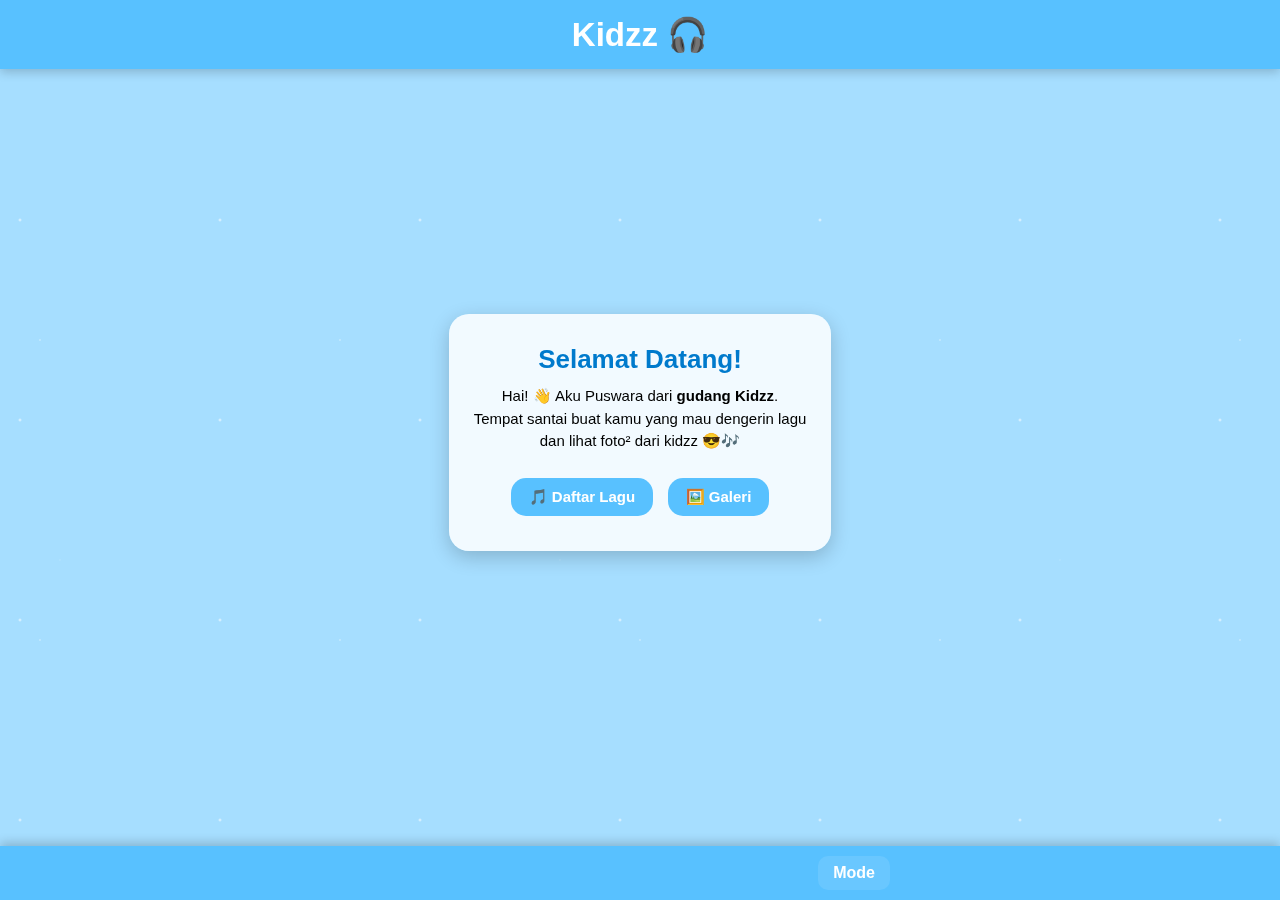
<file: index.html>
<!DOCTYPE html>
<html lang="id">
<head>
  <meta charset="UTF-8" />
  <meta name="viewport" content="width=device-width, initial-scale=1.0" />
  <title>KEGABUTAN Kidzz</title>
  <link rel="stylesheet" href="style.css" />
</head>
<body class="home-page light-mode">
  <!-- ANIMASI BINTANG -->
  <div class="stars"></div>
  <div class="stars2"></div>
  <div class="stars3"></div>

  <!-- HEADER BIRU -->
  <header class="header-box">
    <h2>Kidzz 🎧</h2>
  </header>

  <!-- KONTEN UTAMA -->
  <main class="home-wrapper">
    <div class="intro-home">
      <h2>Selamat Datang!</h2>
      <p>
        Hai! 👋 Aku Puswara dari <b>gudang Kidzz</b>.<br />
        Tempat santai buat kamu yang mau dengerin lagu<br />
        dan lihat foto² dari kidzz 😎🎶
      </p>

      <div class="tombol-home">
        <button onclick="window.location.href='lagu.html'">🎵 Daftar Lagu</button>
        <button onclick="window.location.href='galeri.html'">🖼️ Galeri </button>
      </div>
    </div>
  </main>

  <!-- NAVBAR BAWAH -->
  <div class="container-navbar">
    <ul class="ul-navbar">
      <li class="li-navbar mode" id="modeToggle">Mode</li>
    </ul>
  </div>

  <!-- MUSIK OTOMATIS -->
<audio id="laguHome" autoplay muted loop>
  <source src="multo1.mp3" type="audio/mp3">
</audio>

<script>
  // Aktifkan suara setelah pengguna menyentuh layar
  document.body.addEventListener('click', function() {
    const audio = document.getElementById('laguHome');
    audio.muted = false;
    audio.play();
  });
</script>

  <script>
    // MODE TOGGLE
    const body = document.body;
    const toggle = document.getElementById("modeToggle");

    if (localStorage.getItem("mode") === "dark") {
      body.classList.add("dark-mode");
      body.classList.remove("light-mode");
    } else {
      body.classList.add("light-mode");
      body.classList.remove("dark-mode");
    }

    toggle.addEventListener("click", () => {
      body.classList.toggle("dark-mode");
      body.classList.toggle("light-mode");
      localStorage.setItem(
        "mode",
        body.classList.contains("dark-mode") ? "dark" : "light"
      );
    });

    // LAGU
    const lagu = document.getElementById("laguHome");
    lagu.volume = 0.4;
  </script>
</body>
</html>
</file>
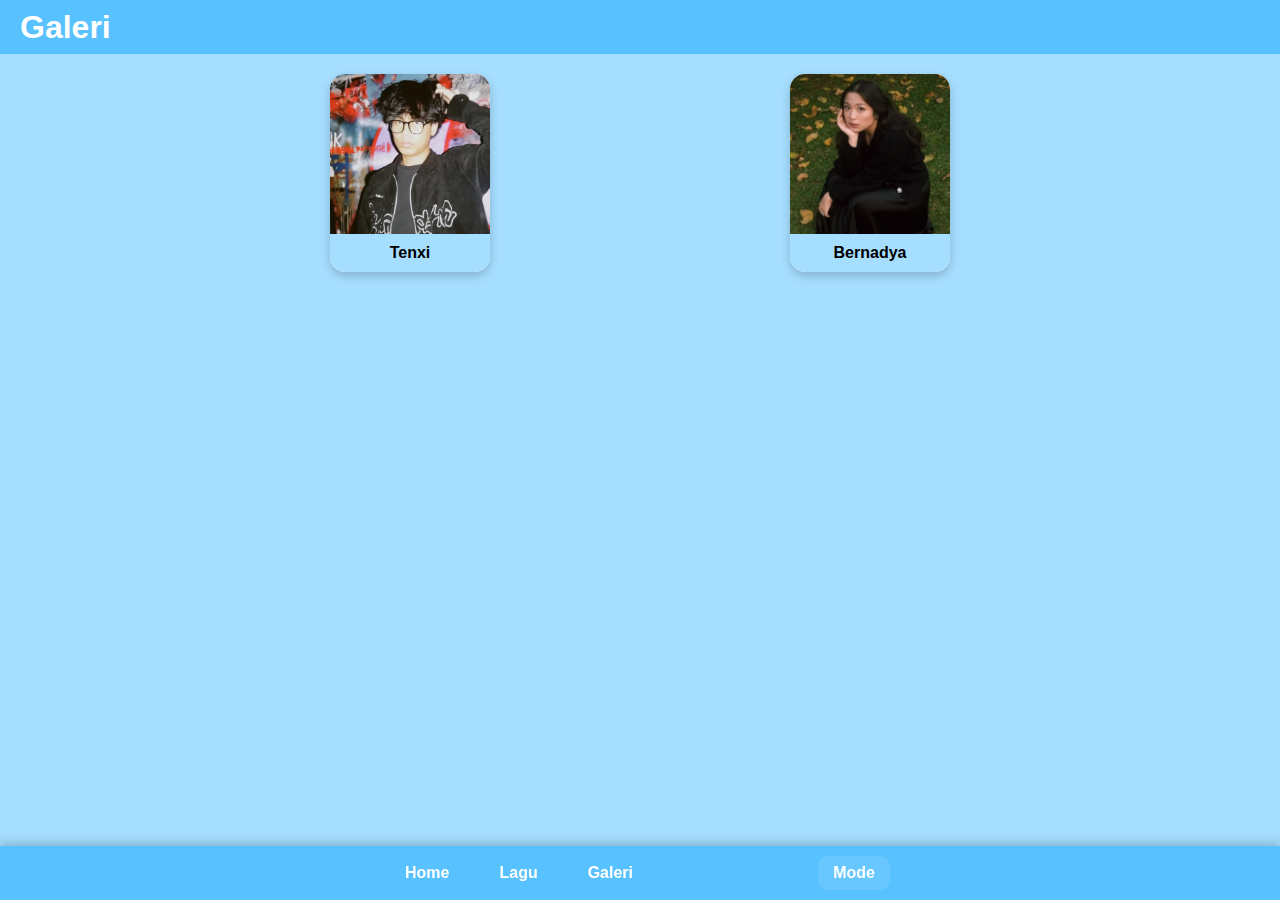
<file: galeri.html>
<!DOCTYPE html>
<html lang="id">
<head>
  <meta charset="UTF-8">
  <meta name="viewport" content="width=device-width, initial-scale=1.0">
  <title>Galeri</title>
  <link rel="stylesheet" href="style.css">
</head>
<body class="light-mode">
  <div class="container-footer">
    <h1 class="h1-footer">Galeri</h1>
  </div>

  <div class="container-content">
    <div class="gallery" id="galeri">
      <!-- Isi otomatis dari data.js -->
    </div>
  </div>

  <div class="container-navbar">
    <ul class="ul-navbar">
      <li class="li-navbar" onclick="window.location.href='index.html'">Home</li>
      <li class="li-navbar" onclick="window.location.href='lagu.html'">Lagu</li>
      <li class="li-navbar">Galeri</li>
      <li class="li-navbar mode" id="modeToggle">Mode</li>
    </ul>
  </div>

  <script src="data.js"></script>
</body>
</html>
</file>
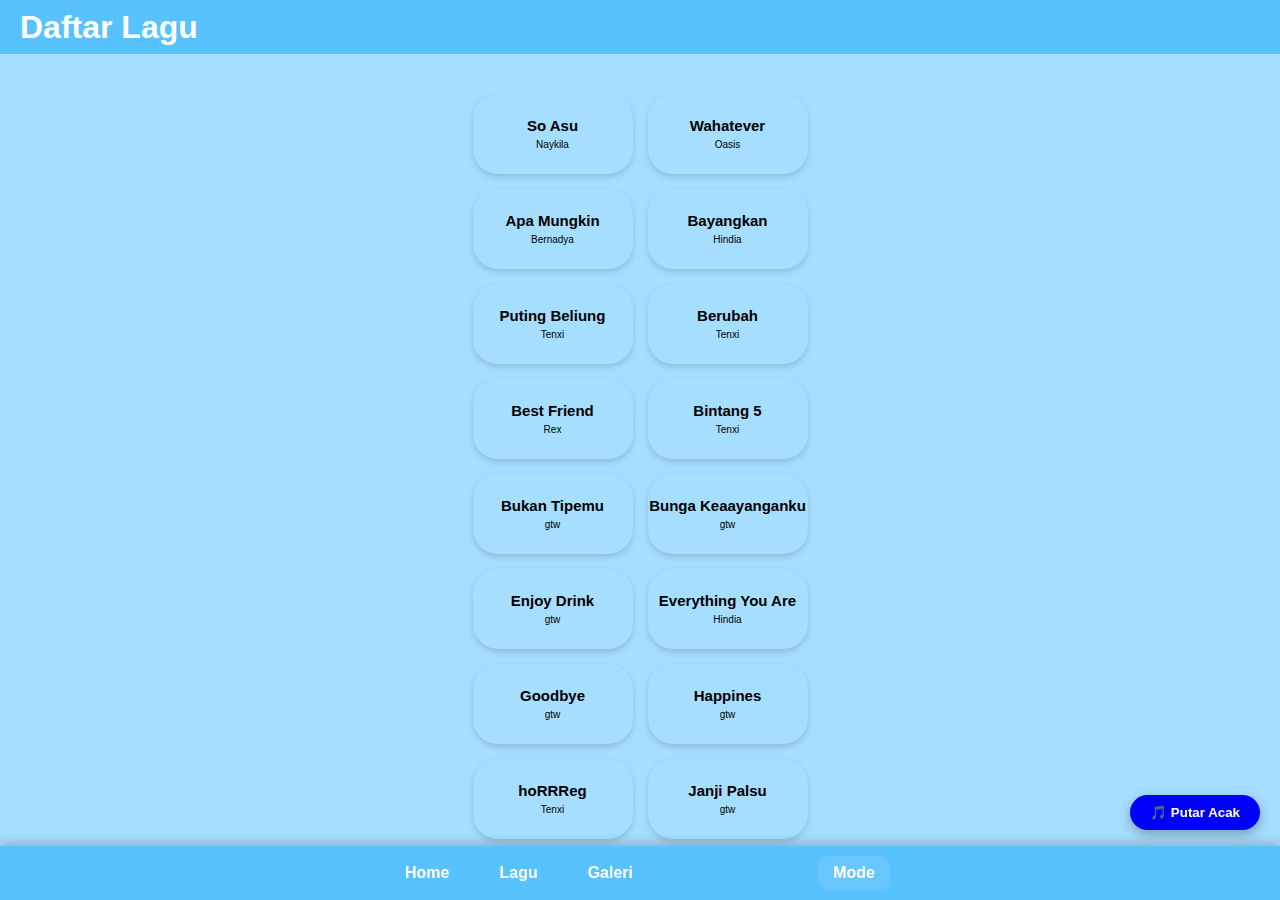
<file: lagu.html>
<!DOCTYPE html>
<html lang="id">
<head>
  <meta charset="UTF-8" />
  <meta name="viewport" content="width=device-width, initial-scale=1.0" />
  <title>Lagu</title>
  <link rel="stylesheet" href="style.css" />
</head>
<body class="light-mode">
  <div class="container-footer">
    <h1 class="h1-footer">Daftar Lagu</h1>
  </div>

  <div class="container-content">
    <div class="galery" id="daftarLagu">
      <!-- Box lagu otomatis dari JS -->
    </div>
  </div>

  <!-- Tombol putar acak -->
  <button class="putar-acak" onclick="putarAcak()">🎵 Putar Acak</button>

  <div class="container-navbar">
    <ul class="ul-navbar">
      <li class="li-navbar" onclick="window.location.href='index.html'">Home</li>
      <li class="li-navbar">Lagu</li>
      <li class="li-navbar" onclick="window.location.href='galeri.html'">Galeri</li>
      <li class="li-navbar mode" id="modeToggle">Mode</li>
    </ul>
  </div>

  <script src="data.js"></script>
  <script>
    // =============== TAMPILKAN BOX LAGU ===============
    const container = document.getElementById("daftarLagu");
    if (container) {
      daftarLagu.forEach((lagu, i) => {
        const div = document.createElement("div");
        div.className = "card";
        div.innerHTML = `
          <p class="judul-lagu">${lagu.judul}</p>
          <p class="penyanyi">${lagu.penyanyi}</p>
        `;
        div.addEventListener("click", () => putarLagu(i));
        container.appendChild(div);
      });
    }

    // =============== MODE SIMPANAN ===============
    if (localStorage.getItem("mode") === "dark") {
      document.body.classList.add("dark-mode");
      document.body.classList.remove("light-mode");
    }
    
  </script>
  <audio id="audioPlayer" controls style="display:none;"></audio>
</body>
</html>
</file>
<file: style.css>
/* ========================================= 🌐 DASAR UMUM ========================================= */
*, html {
  margin: 0;
  padding: 0;
  box-sizing: border-box;
  font-family: sans-serif;
}

body {
  transition: all 0.4s ease;
}

/* ========================================= ☀️ MODE TERANG ========================================= */
body.light-mode {
  background-color: #e0ffff;
  color: #000;
}

body.light-mode .container-navbar,
body.light-mode .container-footer {
  background-color: blue;
  color: white;
}

/* ========================================= 🌙 MODE GELAP ========================================= */
body.dark-mode {
  background-color: #000;
  color: #fff;
}

body.dark-mode .container-navbar,
body.dark-mode .container-footer {
  background-color: #111;
}

/* ========================================= 🧭 NAVBAR ========================================= */
.container-navbar {
  height: 6vh;
  display: flex;
  justify-content: center;
  align-items: center;
  position: sticky;
  bottom: 0;
  z-index: 99;
}

.ul-navbar {
  display: flex;
  justify-content: center;
  align-items: center;
  list-style: none;
  gap: 20px;
}

.li-navbar {
  padding: 10px 20px;
  border-radius: 10px;
  font-weight: bold;
  cursor: pointer;
  transition: 0.3s;
}

.li-navbar:hover {
  background-color: blue;
  color: white;
}

/* ========================================= 📑 FOOTER ========================================= */
.container-footer {
  height: 6vh;
  display: flex;
  align-items: center;
  padding-left: 20px;
  background-color: blue;
  color: white;
}

/* ========================================= 📦 KONTEN UTAMA ========================================= */
.container-content {
  height: 88vh;
  display: flex;
  justify-content: center;
  align-items: flex-start;
  overflow-y: scroll;
  padding: 20px;
}

/* ========================================= 🖼️ GALERI ========================================= */
.gallery {
  display: grid;
  grid-template-columns: repeat(auto-fit, minmax(160px, 1fr));
  gap: 20px;
  width: 100%;
  max-width: 900px;
  justify-items: center;
}

.gallery .card {
  width: 160px;
  border-radius: 15px;
  overflow: hidden;
  background-color: #fff;
  box-shadow: 0 4px 10px rgba(0,0,0,0.2);
  display: flex;
  flex-direction: column;
  cursor: pointer;
  transition: transform 0.3s ease, box-shadow 0.3s ease;
}

.gallery .card img {
  width: 100%;
  height: 160px;
  object-fit: cover;
}

.gallery .card p {
  width: 100%;
  padding: 10px;
  background-color: #f8f8f8;
  text-align: center;
  font-weight: bold;
  color: #000;
}

.gallery .card:hover {
  transform: scale(1.05);
  box-shadow: 0 6px 15px rgba(0,0,0,0.3);
}

.gallery .card:hover p {
  background-color: blue;
  color: white;
}

body.dark-mode .gallery .card p {
  background-color: #777;
  color: white;
}

/* ========================================= 🖋️ HALAMAN DETAIL ========================================= */
.halaman-detail.light-mode {
  background-color: #a6deff;
  color: #000;
}

.halaman-detail.dark-mode {
  background-color: #000;
  color: #fff;
}

/* HEADER */
.detail-header {
  height: 6vh;
  display: flex;
  align-items: center;
  justify-content: center;
  background: #00bfff;
  color: white;
  position: sticky;
  top: 0;
  font-size: 18px;
  font-weight: bold;
}

.detail-header .back-button {
  position: absolute;
  left: 15px;
  font-size: 28px;
  font-weight: bold;
  cursor: pointer;
  transform: rotate(180deg);
}

/* Dark mode header/footer hitam */
.halaman-detail.dark-mode .detail-header,
.halaman-detail.dark-mode .detail-footer {
  background-color: #111;
  color: white;
}

/* FOTO */
.detail-content {
  display: flex;
  justify-content: center;
  align-items: center;
  flex-direction: column;
  gap: 20px;
  padding: 20px;
  position: relative;
}

.detail-content img {
  width: 90%;
  max-width: 400px;
  border-radius: 20px;
  box-shadow: 0 4px 12px rgba(0,0,0,0.3);
  object-fit: cover;
  transition: transform 0.3s ease;
}

.detail-content img:hover {
  transform: scale(1.03);
}

/* PANAH */
.nav-arrow {
  position: absolute;
  top: 50%;
  transform: translateY(-50%);
  font-size: 40px;
  font-weight: bold;
  color: white;
  cursor: pointer;
  user-select: none;
  z-index: 10;
}

.nav-arrow.left { left: 10px; }
.nav-arrow.right { right: 10px; }

body.light-mode .nav-arrow { color: black; }
body.dark-mode .nav-arrow { color: white; }

/* FOOTER */
.detail-footer {
  height: 6vh;
  display: flex;
  align-items: center;
  justify-content: center;
  position: fixed;
  bottom: 0;
  left: 0;
  width: 100%;
  background: #00bfff;
  color: white;
  font-weight: bold;
  font-size: 14px;
}
/* ====================== 🎵 TOMBOL PUTAR ACAK ====================== */
.putar-acak {
  position: fixed;
  right: 20px;
  bottom: 70px; /* di atas navbar */
  background-color: blue;
  color: white;
  border: none;
  padding: 10px 20px;
  border-radius: 25px;
  font-weight: bold;
  cursor: pointer;
  box-shadow: 0 4px 12px rgba(0,0,0,0.3);
  transition: all 0.3s ease;
  z-index: 50;
}

.putar-acak:hover {
  transform: scale(1.1);
  background-color: #0044cc;
}

/* Dark mode */
body.dark-mode .putar-acak {
  background-color: #111;
  color: white;
  border: 2px solid white;
}

body.dark-mode .putar-acak:hover {
  background-color: #222;
}
/* ====================== 🎨 DETAIL FOTO DI TENGAH ====================== */
.detail-wrapper {
  height: calc(100vh - 12vh); /* biar pas di tengah antara header dan footer */
  display: flex;
  align-items: center;
  justify-content: center;
  gap: 15px;
  position: relative;
}

.foto-container {
  display: flex;
  justify-content: center;
  align-items: center;
}

.foto-container img {
  width: 90%;
  max-width: 400px;
  border-radius: 20px;
  box-shadow: 0 4px 12px rgba(0,0,0,0.3);
  object-fit: cover;
  transition: transform 0.3s ease;
}

.foto-container img:hover {
  transform: scale(1.03);
}

/* Tombol panah tetap sejajar di tengah */
.nav-arrow {
  font-size: 50px;
  font-weight: bold;
  cursor: pointer;
  user-select: none;
  transition: transform 0.2s ease;
}

.nav-arrow:hover {
  transform: scale(1.2);
}

body.light-mode .nav-arrow {
  color: black;
}

body.dark-mode .nav-arrow {
  color: white;
}
/* ====================== 🏠 HOME PAGE ====================== */
.home-container {
  height: 88vh;
  display: flex;
  justify-content: center;
  align-items: center;
  background: linear-gradient(180deg, #b3d9ff, #e0ffff);
  text-align: center;
  padding: 20px;
}

.dark-mode .home-container {
  background: linear-gradient(180deg, #0a0a0a, #1a1a1a);
}

.intro-box {
  background-color: rgba(255, 255, 255, 0.9);
  padding: 30px;
  border-radius: 20px;
  box-shadow: 0 6px 20px rgba(0, 0, 0, 0.2);
  max-width: 400px;
  transition: all 0.3s ease;
}

.dark-mode .intro-box {
  background-color: rgba(30, 30, 30, 0.9);
  color: white;
}

.intro-box:hover {
  transform: scale(1.02);
}

.judul-home {
  font-size: 28px;
  color: blue;
  margin-bottom: 10px;
}

.dark-mode .judul-home {
  color: #88c0ff;
}

.deskripsi-home {
  font-size: 16px;
  margin-bottom: 20px;
}

.tombol-home button {
  margin: 5px;
  padding: 10px 18px;
  font-weight: bold;
  font-size: 15px;
  border-radius: 15px;
  border: none;
  cursor: pointer;
  background-color: blue;
  color: white;
  transition: all 0.3s;
}

.tombol-home button:hover {
  transform: scale(1.1);
  background-color: #0033cc;
}

.dark-mode .tombol-home button {
  background-color: #111;
  color: white;
  border: 2px solid white;
}

.dark-mode .tombol-home button:hover {
  background-color: #222;
}
/* ====================== 🌈 ANIMASI LATAR GERAK ====================== */
.home-page {
  overflow: hidden;
  position: relative;
}

.background-anim {
  position: fixed;
  top: 0;
  left: 0;
  width: 200%;
  height: 200%;
  background: linear-gradient(270deg, #00bfff, #66ccff, #99e6ff, #00bfff);
  background-size: 600% 600%;
  z-index: -1;
  animation: gerakLatar 15s ease infinite;
  filter: brightness(1.1);
}

@keyframes gerakLatar {
  0% { background-position: 0% 50%; }
  50% { background-position: 100% 50%; }
  100% { background-position: 0% 50%; }
}

/* ====================== 🏠 HOME CONTENT ====================== */
.home-wrapper {
  height: 88vh;
  display: flex;
  justify-content: center;
  align-items: center;
  text-align: center;
  color: #000;
}

.intro-home {
  background-color: rgba(255, 255, 255, 0.85);
  padding: 40px 30px;
  border-radius: 25px;
  box-shadow: 0 6px 20px rgba(0,0,0,0.2);
  max-width: 400px;
  backdrop-filter: blur(10px);
}

.judul-home {
  font-size: 32px;
  font-weight: bold;
  color: blue;
  margin-bottom: 15px;
  text-shadow: 1px 1px 3px rgba(0,0,0,0.3);
}

.deskripsi-home {
  font-size: 16px;
  margin-bottom: 25px;
  line-height: 1.5;
}

.tombol-home button {
  margin: 5px;
  padding: 10px 18px;
  font-weight: bold;
  font-size: 15px;
  border-radius: 15px;
  border: none;
  cursor: pointer;
  background-color: blue;
  color: white;
  transition: all 0.3s;
}

.tombol-home button:hover {
  transform: scale(1.1);
  background-color: #0033cc;
}
/* ====================== 🌌 ANIMASI BINTANG ====================== */
.stars, .stars2, .stars3 {
  position: fixed;
  top: 0;
  left: 0;
  width: 100%;
  height: 100%;
  background-repeat: repeat;
  z-index: -1;
  animation: gerakBintang 200s linear infinite;
}

.stars {
  background-image: radial-gradient(2px 2px at 20px 20px, white, transparent);
  background-size: 200px 200px;
  opacity: 0.8;
}

.stars2 {
  background-image: radial-gradient(1.5px 1.5px at 40px 40px, white, transparent);
  background-size: 300px 300px;
  opacity: 0.5;
  animation-duration: 300s;
}

.stars3 {
  background-image: radial-gradient(1px 1px at 60px 60px, white, transparent);
  background-size: 500px 500px;
  opacity: 0.3;
  animation-duration: 400s;
}

@keyframes gerakBintang {
  from { transform: translateY(0px); }
  to { transform: translateY(-1000px); }
}

/* ====================== 🔷 HEADER BOX (KEGABUTAN Kidzz) ====================== */
.header-box {
  background-color: cyan;
  color: white;
  text-align: center;
  font-size: 22px;
  font-weight: bold;
  padding: 15px 0;
  position: fixed;
  top: 0;
  left: 0;
  width: 100%;
  z-index: 10;
  box-shadow: 0 3px 10px rgba(0,0,0,0.2);
}

.dark-mode .header-box {
  background-color: #111;
  color: white;
}

/* ====================== 🏠 HOME ====================== */
.home-wrapper {
  height: 85vh;
  display: flex;
  justify-content: center;
  align-items: center;
  text-align: center;
  margin-top: 50px;
}

.intro-home {
  background-color: rgba(255, 255, 255, 0.85);
  padding: 30px 25px;
  border-radius: 20px;
  box-shadow: 0 6px 20px rgba(0, 0, 0, 0.2);
  max-width: 400px;
  transition: all 0.3s ease;
}

.dark-mode .intro-home {
  background-color: rgba(30, 30, 30, 0.9);
  color: white;
}

.intro-home h2 {
  font-size: 26px;
  color: blue;
  margin-bottom: 10px;
}

.dark-mode .intro-home h2 {
  color: #88c0ff;
}

.intro-home p {
  font-size: 15px;
  line-height: 1.5;
  margin-bottom: 20px;
}

.tombol-home button {
  margin: 5px;
  padding: 10px 18px;
  font-weight: bold;
  font-size: 15px;
  border-radius: 15px;
  border: none;
  cursor: pointer;
  background-color: blue;
  color: white;
  transition: all 0.3s;
}

.tombol-home button:hover {
  transform: scale(1.1);
  background-color: #0033cc;
}

.dark-mode .tombol-home button {
  background-color: #111;
  color: white;
  border: 2px solid white;
}

.dark-mode .tombol-home button:hover {
  background-color: #222;
}

/* ====================== 🔘 NAVBAR BAWAH ====================== */
.container-navbar {
  height: 6vh;
  display: flex;
  justify-content: flex-end;
  align-items: center;
  position: fixed;
  bottom: 0;
  width: 100%;
  background-color: blue;
  z-index: 99;
}

body.dark-mode .container-navbar {
  background-color: #111;
}

.ul-navbar {
  display: flex;
  list-style: none;
  padding-right: 20px;
}

.li-navbar {
  color: white;
  font-weight: bold;
  cursor: pointer;
  padding: 8px 15px;
  border-radius: 10px;
  transition: 0.3s;
}

.li-navbar:hover {
  background-color: rgba(255,255,255,0.2);
}
/* ====================== 🔘 NAVBAR SEIMBANG ====================== */
.container-navbar {
  position: fixed;
  bottom: 0;
  left: 0;
  width: 100%;
  height: 6vh;
  background-color: blue;
  display: flex;
  align-items: center;
  justify-content: center;
  padding: 0 25px; /* jarak horizontal kecil */
  box-sizing: border-box;
  z-index: 99;
  box-shadow: 0 -3px 10px rgba(0,0,0,0.2);
}

.dark-mode .container-navbar {
  background-color: #111;
}

.ul-navbar {
  display: flex;
  align-items: center;
  justify-content: space-between; /* kiri–kanan seimbang */
  list-style: none;
  width: 100%;
  max-width: 500px; /* agar tidak terlalu lebar */
  margin: 0;
  padding: 0;
}

.li-navbar {
  color: white;
  font-weight: bold;
  cursor: pointer;
  padding: 8px 15px;
  border-radius: 10px;
  transition: 0.3s;
  user-select: none;
}

.li-navbar:hover {
  background-color: rgba(255,255,255,0.2);
}

/* Tombol Mode di kanan */
.li-navbar.mode {
  margin-left: auto;
  background-color: rgba(255,255,255,0.1);
}
/* ====================== 🎨 WARNA LIGHT MODE KUSTOM ====================== */
body.light-mode {
  background-color: #a6deff; /* warna tengah lembut */
  color: #000;
}

body.light-mode .container-navbar,
body.light-mode .container-footer,
body.light-mode .header-box {
  background-color: #58c1ff; /* warna biru muda untuk bar atas & bawah */
  color: white;
}

body.light-mode .intro-home h2 {
  color: #007acc; /* teks heading lebih segar */
}

body.light-mode .tombol-home button {
  background-color: #58c1ff;
  color: white;
}

body.light-mode .tombol-home button:hover {
  background-color: #007acc;
}

/* Warna kartu galeri di light mode */
body.light-mode .gallery .card p {
  background-color: #a6deff;
}

body.light-mode .gallery .card:hover p {
  background-color: #29b0ff;
  color: white;
}

/* Mode gelap tetap seperti biasa */
body.dark-mode {
  background-color: #000;
  color: #fff;
}
/* ====================== 🎵 DAFTAR LAGU (STYLE OVAL 2 KOLOM) ====================== */
#daftarLagu {
  display: grid;
  grid-template-columns: repeat(2, 1fr); /* dua lagu per baris */
  gap: 15px;
  justify-items: center;
  padding: 20px;
}

#daftarLagu .card {
  width: 160px;
  height: 80px;
  background-color: ;
  border-radius: 25px; /* bikin oval */
  text-align: center;
  cursor: pointer;
  display: flex;
  flex-direction: column;
  justify-content: center; /* teks di tengah */
  align-items: center;
  box-shadow: 0 3px 6px rgba(0, 0, 0, 0.15);
  transition: transform 0.2s ease, box-shadow 0.2s ease, background-color 0.2s ease;
  border: none;
}

#daftarLagu .card:hover {
  transform: scale(1.05);
  background-color: #58c1ff; /* efek hover biru muda */
  box-shadow: 0 5px 10px rgba(0, 0, 0, 0.3);
}

#daftarLagu .judul-lagu {
  font-weight: 800; /* tebal seperti contoh */
  font-size: 15px;
  margin: 5;
  color: #000;
  line-height: 1.1;
  border: none;
}

#daftarLagu .penyanyi {
  font-size: 10px;
  margin: 0;
  margin-top: 5px; /* rapat ke judul */
  color: ;
  line-height: 1;
  border: none;
}

/* 🌙 Dark Mode */
body.dark-mode #daftarLagu .card {
  background-color: #2c2c2c;
  box-shadow: 0 2px 6px rgba(255, 255, 255, 0.05);
}

body.dark-mode #daftarLagu .judul-lagu,
body.dark-mode #daftarLagu .penyanyi {
  color: #fff;
}

body.dark-mode #daftarLagu .card:hover {
  background-color: #444;
}
</file>
